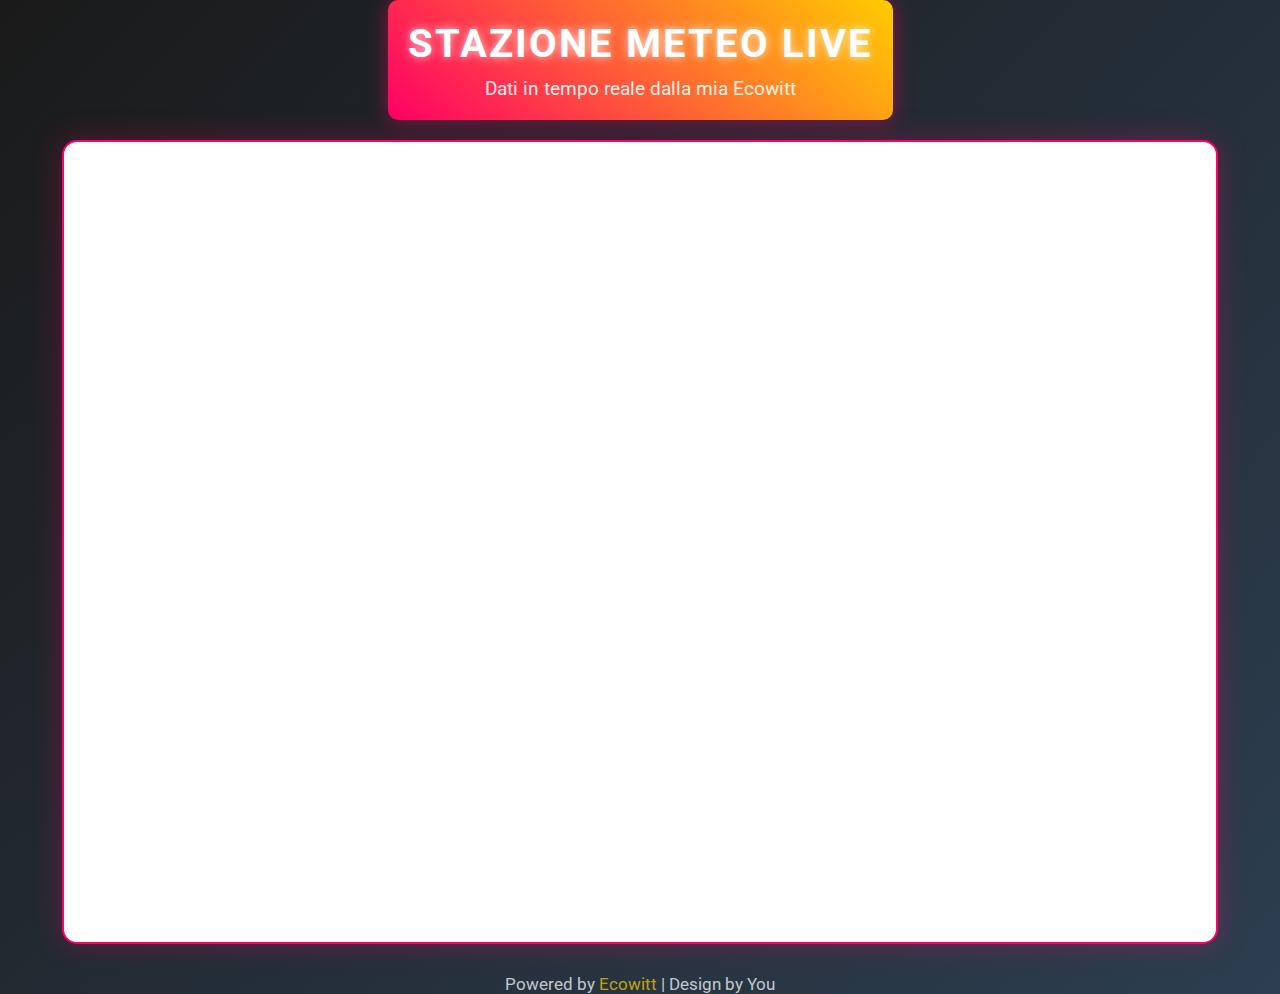
<file: meteo.html>
<!DOCTYPE html>
<html lang="it">
<head>
    <meta charset="UTF-8">
    <meta name="viewport" content="width=device-width, initial-scale=1.0">
    <title>Stazione Meteo Ecowitt</title>
    <style>
        body {
            margin: 0;
            padding: 0;
            font-family: 'Roboto', sans-serif;
            background: linear-gradient(135deg, #1a1a1a, #2c3e50);
            color: #ffffff;
            min-height: 100vh;
            display: flex;
            flex-direction: column;
            align-items: center;
            justify-content: center;
        }
        header {
            text-align: center;
            padding: 20px;
            background: linear-gradient(45deg, #ff0066, #ffcc00);
            border-radius: 10px;
            box-shadow: 0 0 20px rgba(255, 0, 102, 0.5);
            animation: slideIn 1s ease-out;
            margin-bottom: 20px;
        }
        h1 {
            font-size: 2.5em;
            margin: 0;
            text-transform: uppercase;
            letter-spacing: 2px;
            text-shadow: 0 0 10px rgba(255, 255, 255, 0.8);
        }
        p {
            font-size: 1.2em;
            margin: 10px 0 0;
            opacity: 0.9;
        }
        .iframe-container {
            width: 90%;
            max-width: 1200px;
            height: 800px;
            border: 2px solid #ff0066;
            border-radius: 15px;
            overflow: hidden;
            box-shadow: 0 0 30px rgba(255, 0, 102, 0.3);
            animation: fadeIn 1.5s ease-out;
            background-color: #ffffff;
        }
        iframe {
            width: 100%;
            height: 100%;
            border: none;
        }
        footer {
            margin-top: 20px;
            font-size: 0.9em;
            opacity: 0.8;
        }
        footer a {
            color: #ffcc00;
            text-decoration: none;
            transition: color 0.3s;
        }
        footer a:hover {
            color: #ff0066;
            text-shadow: 0 0 5px rgba(255, 0, 102, 0.8);
        }
        /* Animazioni */
        @keyframes slideIn {
            from { transform: translateY(-50px); opacity: 0; }
            to { transform: translateY(0); opacity: 1; }
        }
        @keyframes fadeIn {
            from { opacity: 0; transform: scale(0.95); }
            to { opacity: 1; transform: scale(1); }
        }
        /* Responsive */
        @media (max-width: 768px) {
            .iframe-container {
                height: 600px;
            }
            h1 {
                font-size: 1.8em;
            }
            p {
                font-size: 1em;
            }
        }
        @media (max-width: 480px) {
            .iframe-container {
                height: 500px;
            }
            h1 {
                font-size: 1.5em;
            }
        }
    </style>
    <link href="https://fonts.googleapis.com/css2?family=Roboto:wght@700&display=swap" rel="stylesheet">
</head>
<body>
    <header>
        <h1>Stazione Meteo Live</h1>
        <p>Dati in tempo reale dalla mia Ecowitt</p>
    </header>
    <div class="iframe-container">
        <iframe src="https://www.ecowitt.net/home/share?authorize=NS5F91"></iframe>
    </div>
    <footer>
        <p>Powered by <a href="https://www.ecowitt.net" target="_blank">Ecowitt</a> | Design by You</p>
    </footer>
</body>
</html>
</file>
